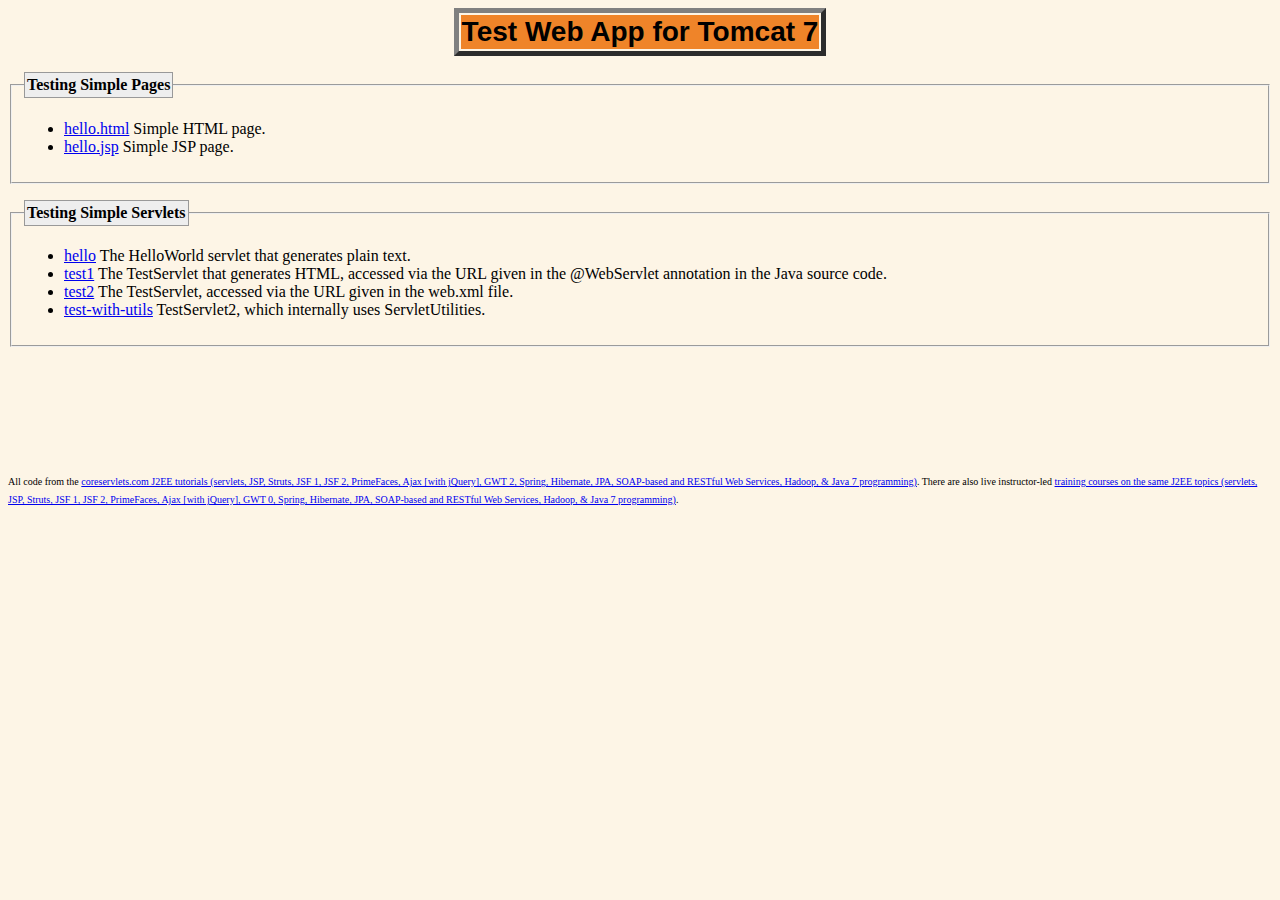
<file: ServletJSPExampleForElementCourse/WebContent/index.html>
<!DOCTYPE html>
<html>
<head><title>Test Web App for Tomcat 7 or Other Servlet 3.0 Container</title>
<link rel="stylesheet"
      href="./css/styles.css"
      type="text/css"/>
</head>
<body>
<table class="title">
  <tr><th>Test Web App for Tomcat 7</th></tr>
</table>
<p/>
<fieldset>
<legend>Testing Simple Pages</legend>
<ul>
  <li><a href="hello.html">hello.html</a> Simple HTML page.</li>
  <li><a href="hello.jsp">hello.jsp</a> Simple JSP page.</li>
</ul>
</fieldset>
<p/>
<fieldset>
<legend>Testing Simple Servlets</legend>
<ul>
  <li><a href="hello">hello</a> The HelloWorld servlet that
      generates plain text.</li>
  <li><a href="test1">test1</a> The TestServlet that generates 
      HTML, accessed via the URL given in the @WebServlet 
      annotation in the Java source code.</li>
  <li><a href="test2">test2</a> The TestServlet, accessed via
      the URL given in the web.xml file.</li>
  <li><a href="test-with-utils">test-with-utils</a> TestServlet2, 
      which internally uses ServletUtilities.</li>
</ul>
</fieldset>
<p/>

 
<br/><br/><br/><br/><br/><br/>
<font size="-3">All code from the
<a href="http://courses.coreservlets.com/Course-Materials/">
coreservlets.com J2EE tutorials (servlets, JSP, Struts, JSF 1, JSF 2, PrimeFaces, Ajax [with jQuery], GWT 2, Spring, Hibernate, JPA,
SOAP-based and RESTful Web Services, Hadoop, &amp; Java 7 programming)</a>. There are also live instructor-led
<a href="http://courses.coreservlets.com/">training courses on
the same J2EE topics (servlets, JSP, Struts, JSF 1, JSF 2, PrimeFaces, Ajax [with jQuery], GWT 0, Spring, Hibernate, JPA,
SOAP-based and RESTful Web Services, Hadoop, &amp; Java 7 programming)</a>.
</font>
</body></html>
</file>
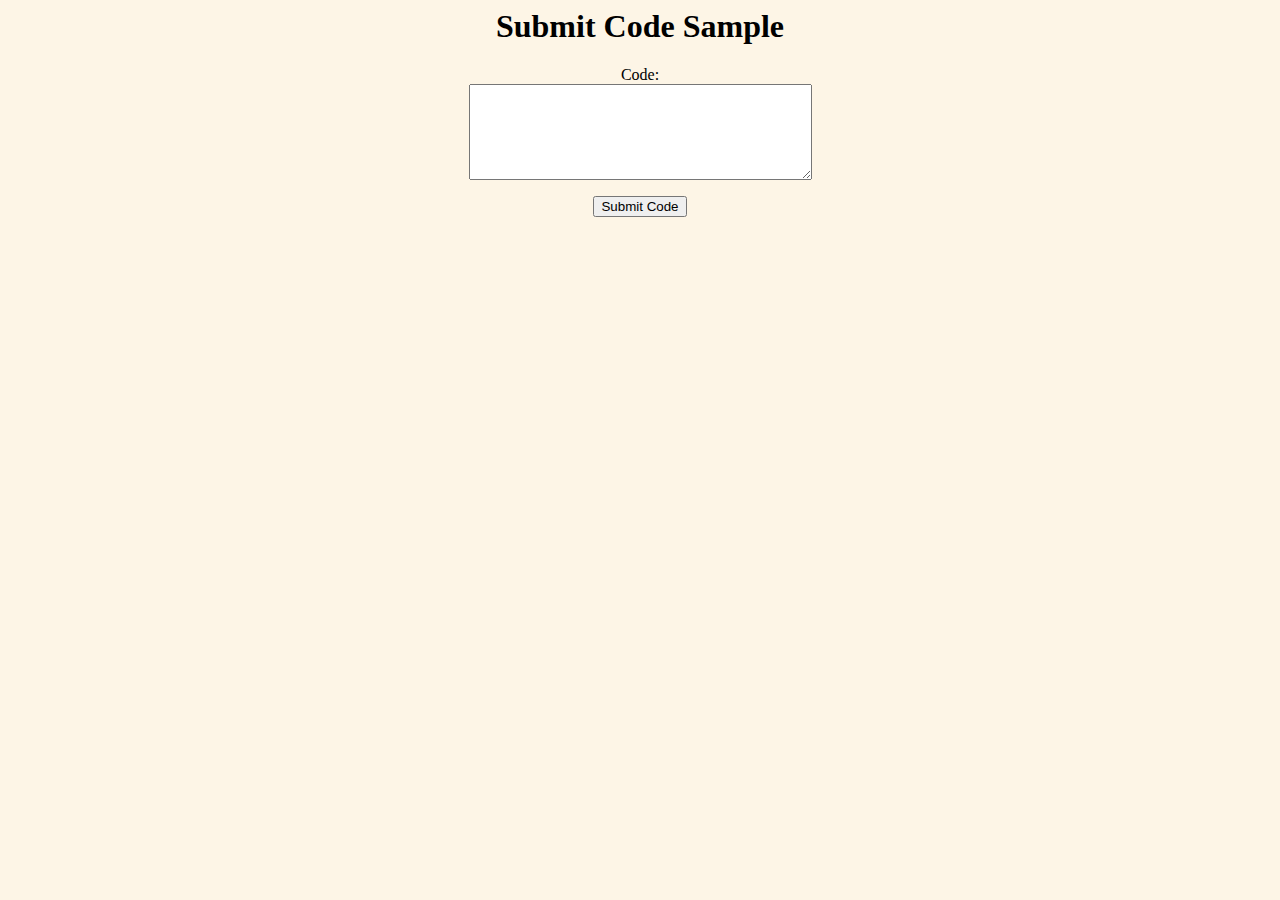
<file: ServletJSPExampleForElementCourse/WebContent/code-form-1.html>
<!DOCTYPE HTML PUBLIC "-//W3C//DTD HTML 4.0 Transitional//EN">
<HTML><HEAD><TITLE>Submit Code Sample</TITLE></HEAD>
<BODY BGCOLOR="#FDF5E6">
<CENTER>
<H1 ALIGN="CENTER">Submit Code Sample</H1>
<FORM ACTION="code-preview-bad"
      METHOD="POST">
  Code:<BR>
  <TEXTAREA ROWS="6" COLS="40" NAME="code"></TEXTAREA><P>
  <INPUT TYPE="SUBMIT" VALUE="Submit Code">
</FORM>
</CENTER></BODY></HTML>
</file>
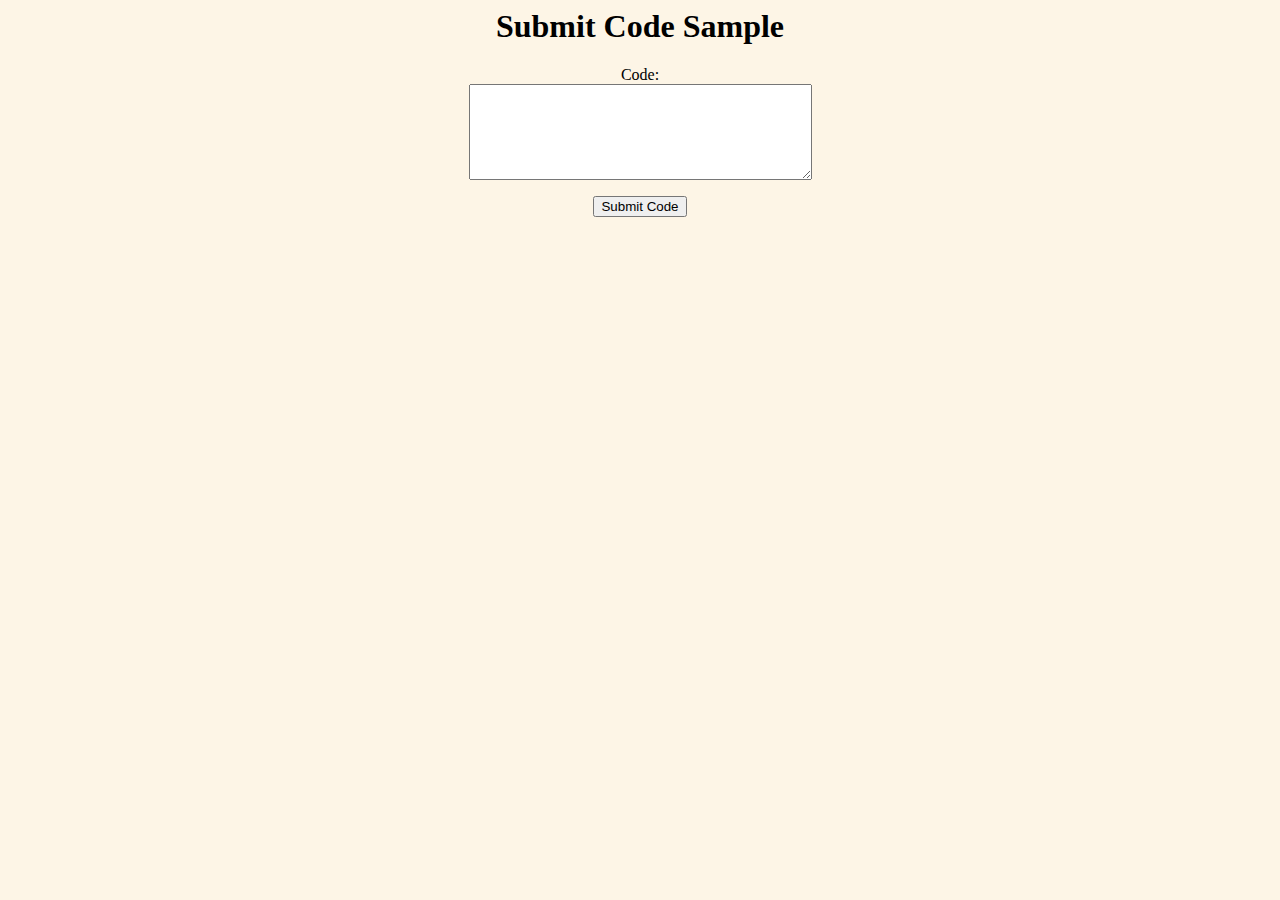
<file: ServletJSPExampleForElementCourse/WebContent/code-form-2.html>
<!DOCTYPE HTML PUBLIC "-//W3C//DTD HTML 4.0 Transitional//EN">
<HTML><HEAD><TITLE>Submit Code Sample</TITLE></HEAD>
<BODY BGCOLOR="#FDF5E6">
<CENTER>
<H1 ALIGN="CENTER">Submit Code Sample</H1>
<FORM ACTION="code-preview-good"
      METHOD="POST">
  Code:<BR>
  <TEXTAREA ROWS="6" COLS="40" NAME="code"></TEXTAREA><P>
  <INPUT TYPE="SUBMIT" VALUE="Submit Code">
</FORM>
</CENTER></BODY></HTML>
</file>
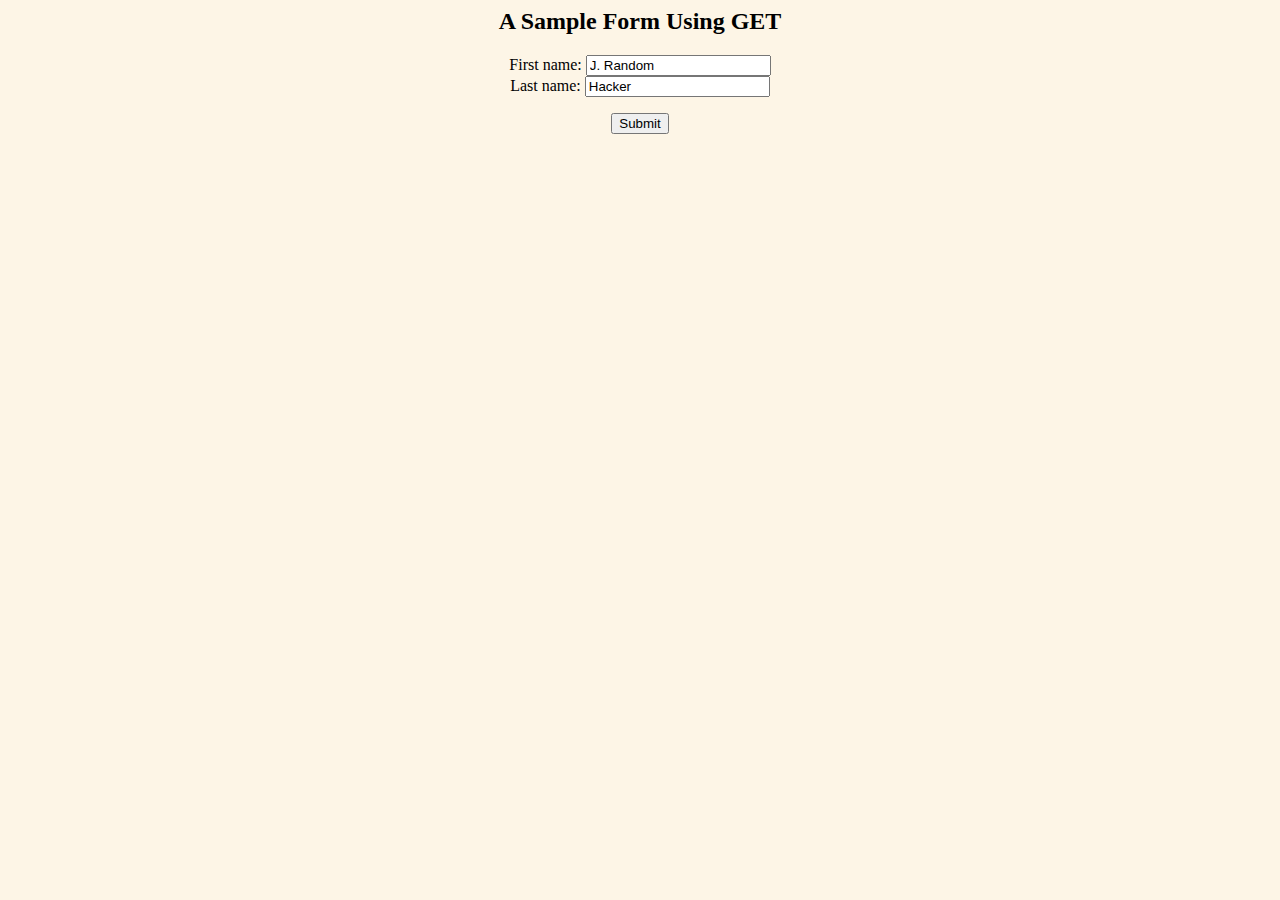
<file: ServletJSPExampleForElementCourse/WebContent/get-form.html>
<!DOCTYPE HTML PUBLIC "-//W3C//DTD HTML 4.0 Transitional//EN">
<HTML>
<HEAD>
  <TITLE>A Sample Form Using GET</TITLE>
</HEAD>
<BODY BGCOLOR="#FDF5E6">
<CENTER>
<H2>A Sample Form Using GET</H2>
<!-- ?Quiz : Click and Result Display By SimpleGetPost.java 
	Hint : ? = URL -->
<FORM ACTION="?">
  First name:
  <INPUT TYPE="TEXT" NAME="firstName" VALUE="J. Random"><BR>
  Last name:
  <INPUT TYPE="TEXT" NAME="lastName" VALUE="Hacker"><P>
  <INPUT TYPE="SUBMIT"> <!-- Press this button to submit form -->
</FORM>
</CENTER>
</BODY></HTML>
</file>
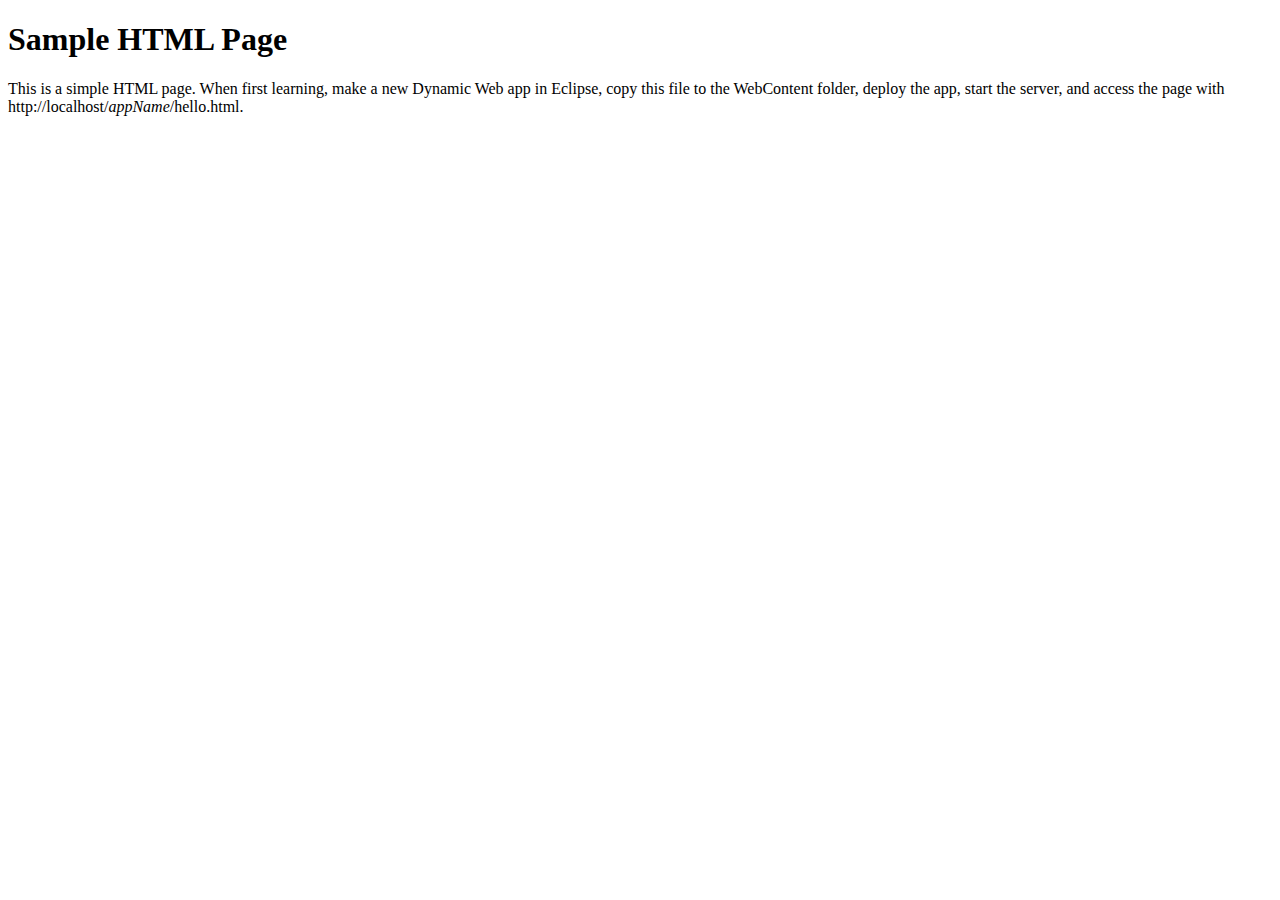
<file: ServletJSPExampleForElementCourse/WebContent/hello.html>
<!DOCTYPE html>
<html>
<head><title>Sample HTML Page</title></head>
<body>
<h1>Sample HTML Page</h1>
<p>
This is a simple HTML page. When first learning, make a new Dynamic Web app in Eclipse,
copy this file to the WebContent folder, deploy the app, start the server, and access 
the page with http://localhost/<i>appName</i>/hello.html.
</p>
</body></html>
</file>
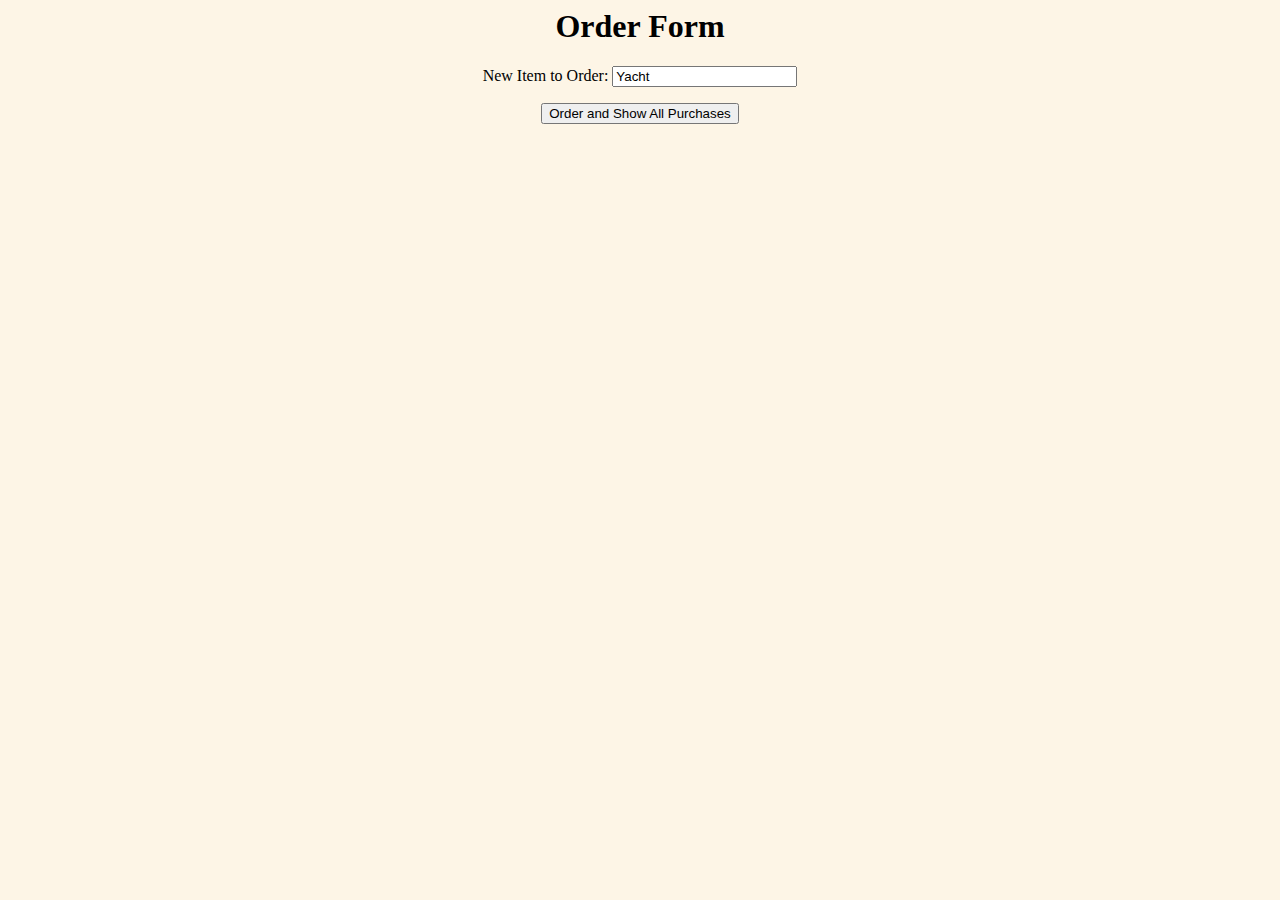
<file: ServletJSPExampleForElementCourse/WebContent/order-form.html>
<!DOCTYPE HTML PUBLIC "-//W3C//DTD HTML 4.0 Transitional//EN">
<!-- 
Front end to ShowItems servlet.
-->
<HTML>
<HEAD>
  <TITLE>Order Form</TITLE>
</HEAD>
<BODY BGCOLOR="#FDF5E6">
<CENTER>
<H1>Order Form</H1>
<FORM ACTION="show-items" METHOD="POST">
  New Item to Order:  
  <INPUT TYPE="TEXT" NAME="newItem" VALUE="Yacht"><P>
  <INPUT TYPE="SUBMIT" VALUE="Order and Show All Purchases">
</FORM>
</CENTER></BODY></HTML>
</file>
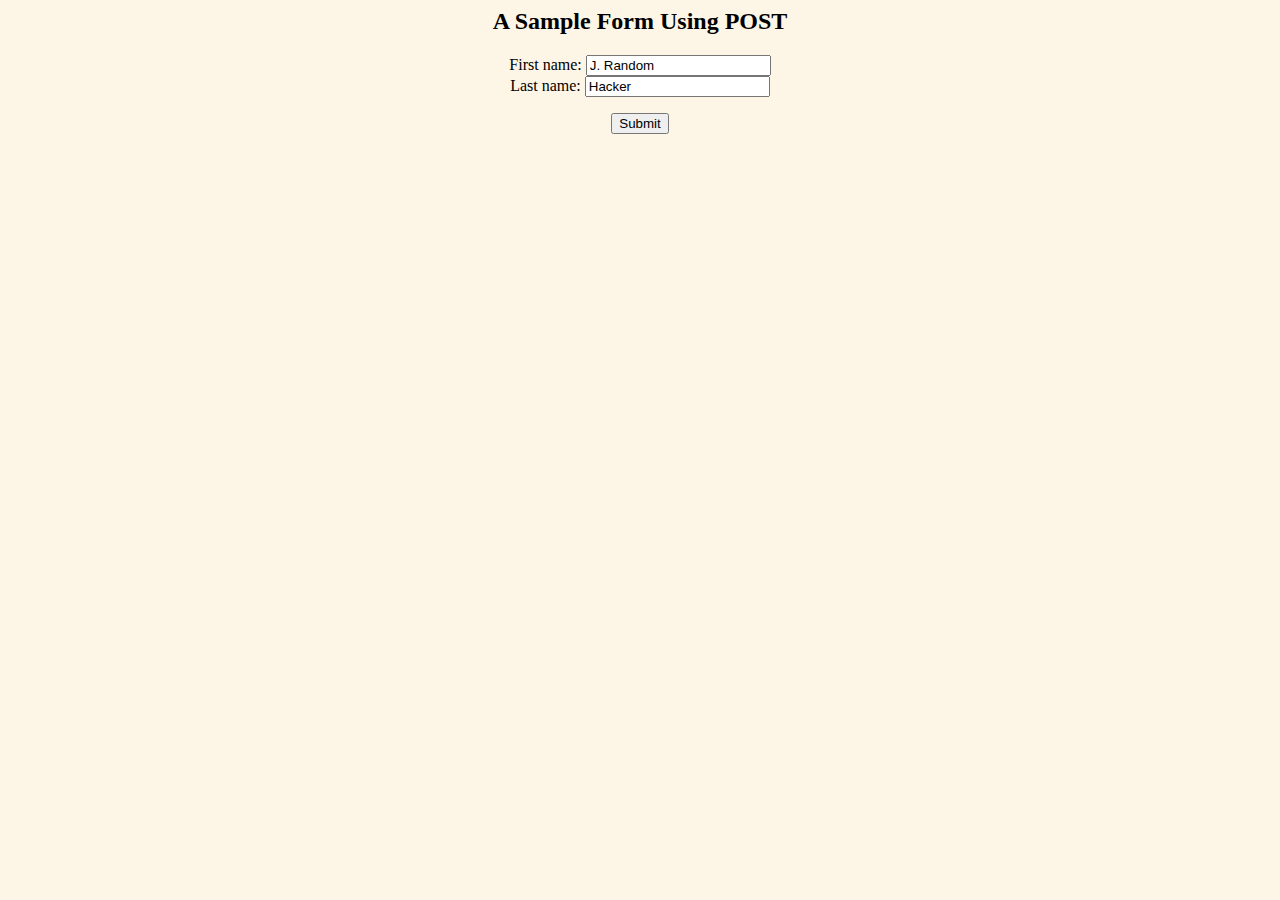
<file: ServletJSPExampleForElementCourse/WebContent/post-form.html>
<!DOCTYPE HTML PUBLIC "-//W3C//DTD HTML 4.0 Transitional//EN">
<HTML>
<HEAD>
  <TITLE>A Sample Form Using POST</TITLE>
</HEAD>
<BODY BGCOLOR="#FDF5E6">
<CENTER>
<H2>A Sample Form Using POST</H2>
<!-- ?Quiz : Click and Result Display By SimpleGetPost.java 
	Hint : ? = URL -->
<FORM ACTION="?"
      METHOD="POST">
  First name:
  <INPUT TYPE="TEXT" NAME="firstName" VALUE="J. Random"><BR>
  Last name:
  <INPUT TYPE="TEXT" NAME="lastName" VALUE="Hacker"><P>
  <INPUT TYPE="SUBMIT">
</FORM>
</CENTER>
</BODY></HTML>
</file>
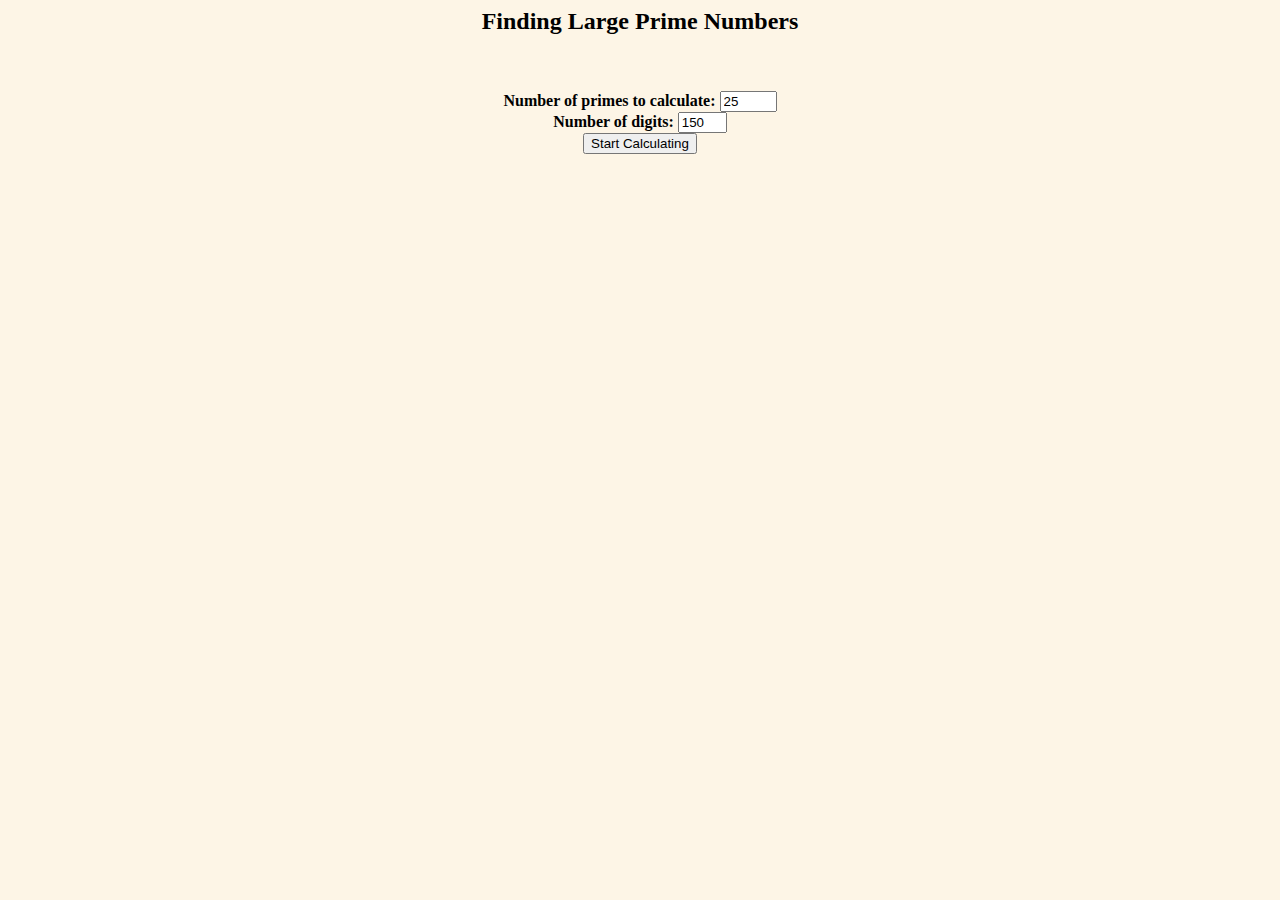
<file: ServletJSPExampleForElementCourse/WebContent/prime-numbers.html>
<!DOCTYPE HTML PUBLIC "-//W3C//DTD HTML 4.0 Transitional//EN">
<!-- 
Front end to servlet that generates lists of prime numbers.
-->
<HTML>
<HEAD>
  <TITLE>Finding Large Prime Numbers</TITLE>
</HEAD>
<BODY BGCOLOR="#FDF5E6">
<CENTER>
<H2>Finding Large Prime Numbers</H2>
<BR><BR>
<FORM ACTION="prime-numbers">
  <B>Number of primes to calculate:</B>
  <INPUT TYPE="TEXT" NAME="numPrimes" VALUE=25 SIZE=4><BR>
  <B>Number of digits:</B>
  <INPUT TYPE="TEXT" NAME="numDigits" VALUE=150 SIZE=3><BR>
  <INPUT TYPE="SUBMIT" VALUE="Start Calculating">
</FORM>
</CENTER>
</BODY></HTML>
</file>
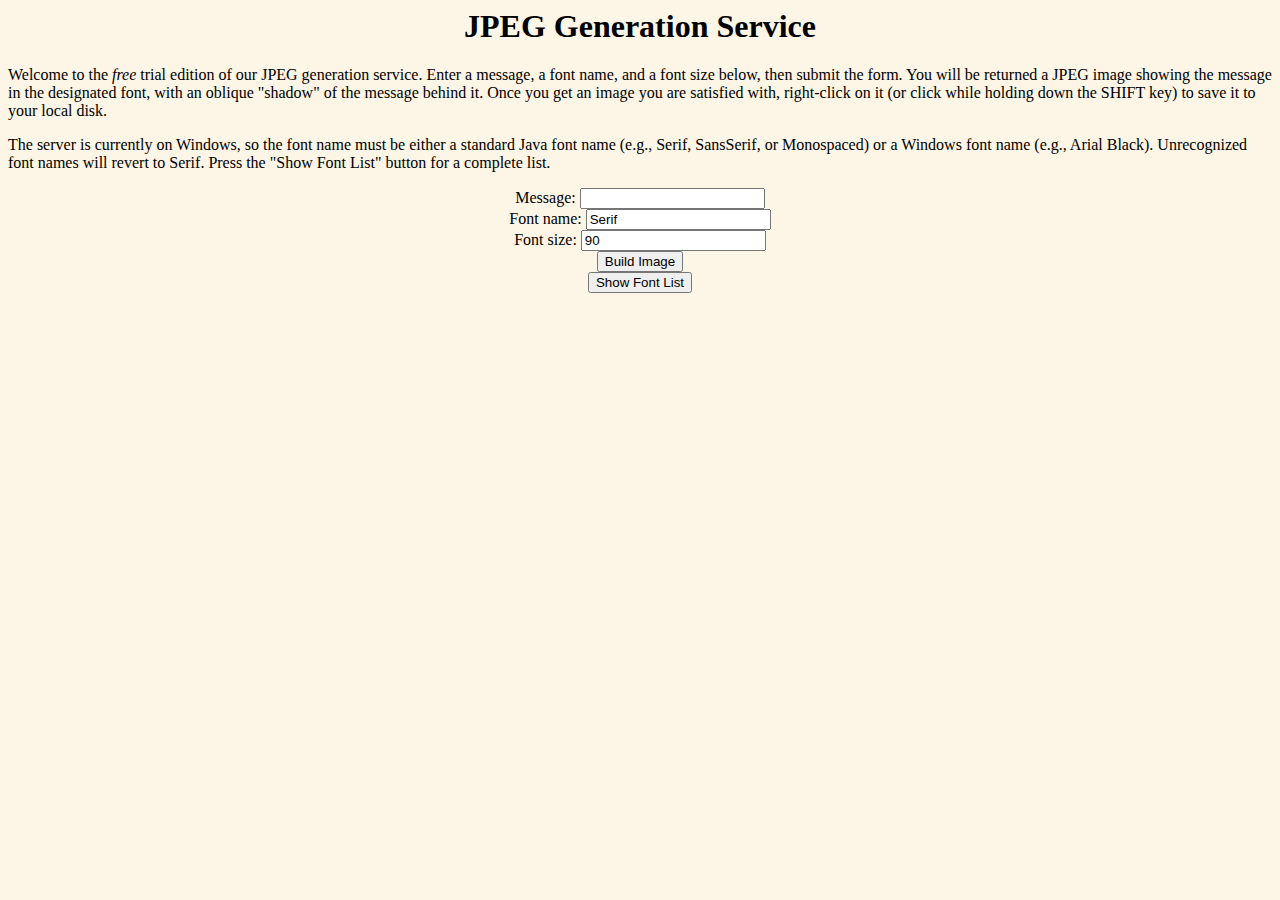
<file: ServletJSPExampleForElementCourse/WebContent/shadowed-text.html>
<!DOCTYPE HTML PUBLIC "-//W3C//DTD HTML 4.0 Transitional//EN">
<!-- 
Front end to servlet that generates images.
-->
<HTML>
<HEAD><TITLE>JPEG Generation Service</TITLE></HEAD>
<BODY BGCOLOR="#FDF5E6">
<H1 ALIGN="CENTER">JPEG Generation Service</H1>
<P>
Welcome to the <I>free</I> trial edition of our JPEG
generation service. Enter a message, a font name,
and a font size below, then submit the form. You will
be returned a JPEG image showing the message in the 
designated font, with an oblique "shadow" of the message
behind it. Once you get an image you are satisfied with, 
right-click on it (or click while holding down the SHIFT key) 
to save it to your local disk.
</P><P>
The server is currently on Windows, so the font name must
be either a standard Java font name (e.g., Serif, SansSerif,
or Monospaced) or a Windows font name (e.g., Arial Black).
Unrecognized font names will revert to Serif. Press the
"Show Font List" button for a complete list.
</P>
<FORM ACTION="shadowed-text">
  <CENTER>
    Message: 
    <INPUT TYPE="TEXT" NAME="message"><BR>
    Font name:
    <INPUT TYPE="TEXT" NAME="fontName" VALUE="Serif"><BR>
    Font size:
    <INPUT TYPE="TEXT" NAME="fontSize" VALUE="90"><BR>
    <INPUT TYPE="SUBMIT" VALUE="Build Image"><BR>
    <INPUT TYPE="SUBMIT" NAME="showList" VALUE="Show Font List">
  </CENTER>
</FORM>

</BODY></HTML>
</file>
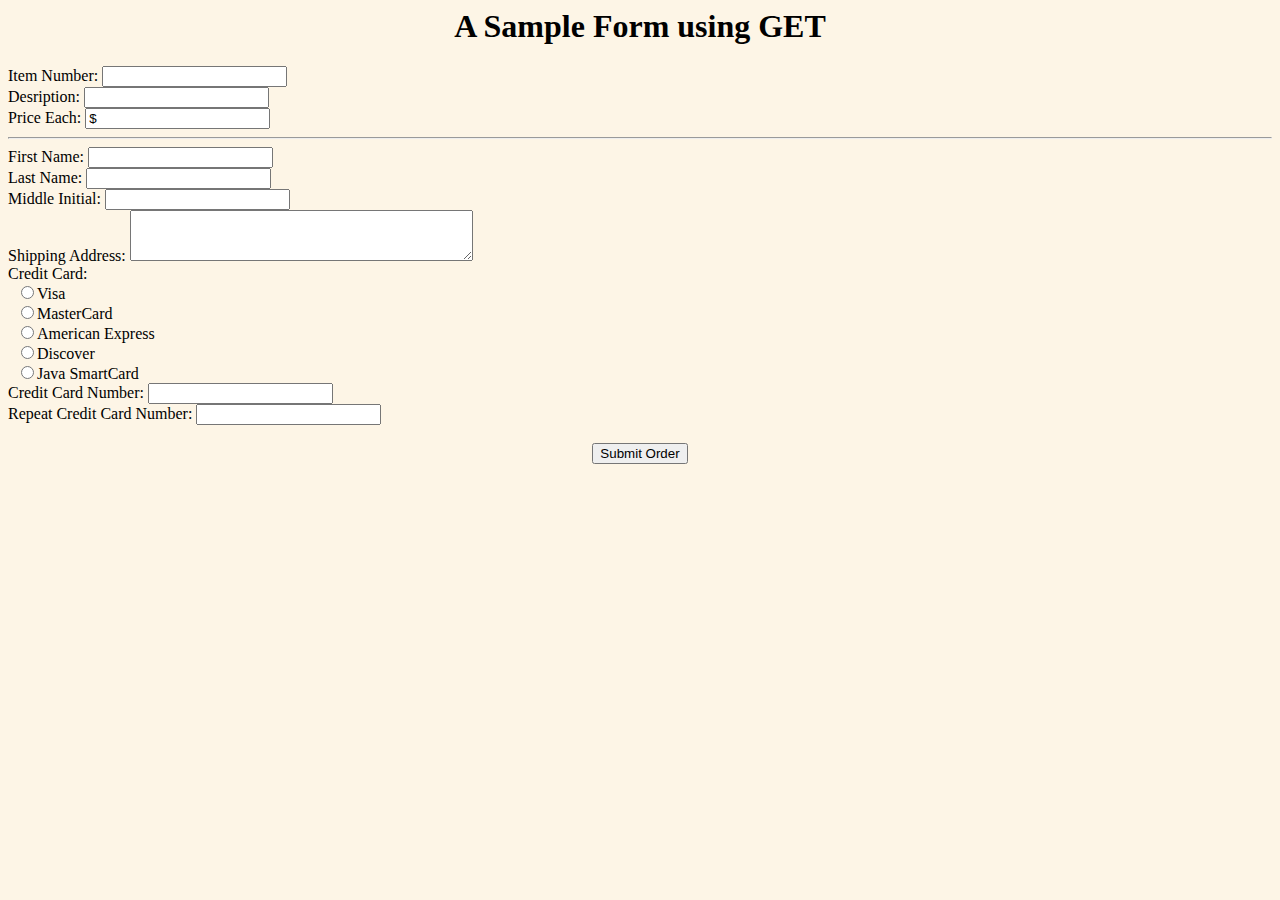
<file: ServletJSPExampleForElementCourse/WebContent/show-parameters-get-form.html>
<!DOCTYPE HTML PUBLIC "-//W3C//DTD HTML 4.0 Transitional//EN">
<HTML><HEAD><TITLE>A Sample Form using GET</TITLE></HEAD>
<BODY BGCOLOR="#FDF5E6">
<H1 ALIGN="CENTER">A Sample Form using GET</H1>
<!-- ?Quiz : access Get URL By ShowParameters.java 
	Hint : ? = URL -->
<FORM ACTION="?">
  Item Number: <INPUT TYPE="TEXT" NAME="itemNum"><BR>
  Desription: <INPUT TYPE="TEXT" NAME="description"><BR>
  Price Each: <INPUT TYPE="TEXT" NAME="price" VALUE="$"><BR>
  <HR>
  First Name: <INPUT TYPE="TEXT" NAME="firstName"><BR>
  Last Name: <INPUT TYPE="TEXT" NAME="lastName"><BR>
  Middle Initial: <INPUT TYPE="TEXT" NAME="initial"><BR>
  Shipping Address:
  <TEXTAREA NAME="address" ROWS=3 COLS=40></TEXTAREA><BR>
  Credit Card:<BR>
  &nbsp;&nbsp;<INPUT TYPE="RADIO" NAME="cardType"
                     VALUE="Visa">Visa<BR>
  &nbsp;&nbsp;<INPUT TYPE="RADIO" NAME="cardType"
                     VALUE="MasterCard">MasterCard<BR>
  &nbsp;&nbsp;<INPUT TYPE="RADIO" NAME="cardType"
                     VALUE="Amex">American Express<BR>
  &nbsp;&nbsp;<INPUT TYPE="RADIO" NAME="cardType"
                     VALUE="Discover">Discover<BR>
  &nbsp;&nbsp;<INPUT TYPE="RADIO" NAME="cardType"
                     VALUE="Java SmartCard">Java SmartCard<BR>
  Credit Card Number: 
  <INPUT TYPE="PASSWORD" NAME="cardNum"><BR>
  Repeat Credit Card Number:
  <INPUT TYPE="PASSWORD" NAME="cardNum"><BR><BR>
  <CENTER><INPUT TYPE="SUBMIT" VALUE="Submit Order"></CENTER>
</FORM>
</BODY></HTML>
</file>
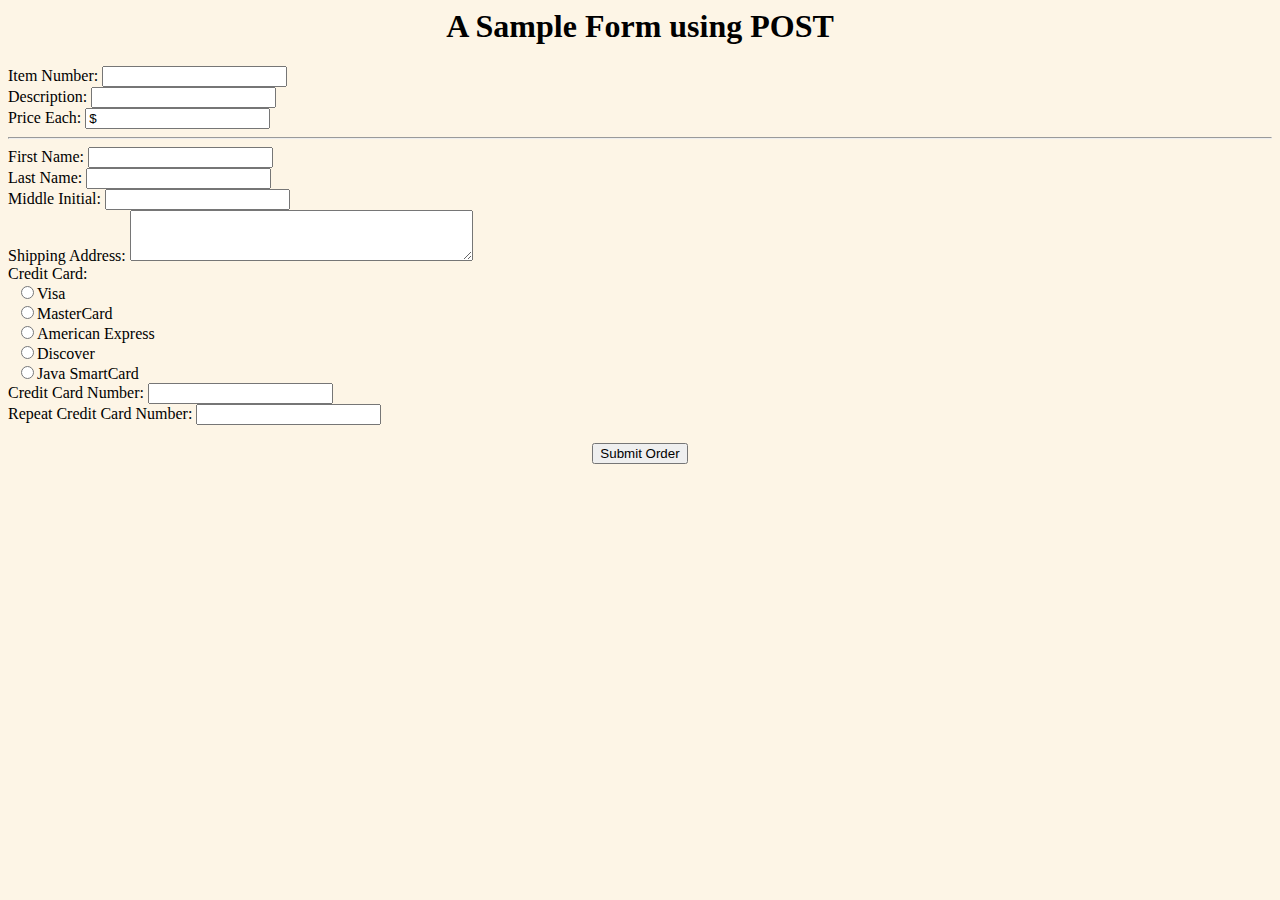
<file: ServletJSPExampleForElementCourse/WebContent/show-parameters-post-form.html>
<!DOCTYPE HTML PUBLIC "-//W3C//DTD HTML 4.0 Transitional//EN">
<HTML>
<HEAD>
<TITLE>A Sample Form using POST</TITLE>
</HEAD>
<BODY BGCOLOR="#FDF5E6">
	<H1 ALIGN="CENTER">A Sample Form using POST</H1>
	<!-- ?Quiz : access POST URL By ShowParameters.java 
	Hint : ? = URL -->
	<FORM ACTION="?" METHOD="?">
		Item Number: <INPUT TYPE="TEXT" NAME="itemNum"><BR>
		Description: <INPUT TYPE="TEXT" NAME="description"><BR>
		Price Each: <INPUT TYPE="TEXT" NAME="price" VALUE="$"><BR>
		<HR>
		First Name: <INPUT TYPE="TEXT" NAME="firstName"><BR> Last
		Name: <INPUT TYPE="TEXT" NAME="lastName"><BR> Middle
		Initial: <INPUT TYPE="TEXT" NAME="initial"><BR> Shipping
		Address:
		<TEXTAREA NAME="address" ROWS=3 COLS=40></TEXTAREA>
		<BR> Credit Card:<BR> &nbsp;&nbsp;<INPUT TYPE="RADIO"
			NAME="cardType" VALUE="Visa">Visa<BR> &nbsp;&nbsp;<INPUT
			TYPE="RADIO" NAME="cardType" VALUE="MasterCard">MasterCard<BR>
		&nbsp;&nbsp;<INPUT TYPE="RADIO" NAME="cardType" VALUE="Amex">American
		Express<BR> &nbsp;&nbsp;<INPUT TYPE="RADIO" NAME="cardType"
			VALUE="Discover">Discover<BR> &nbsp;&nbsp;<INPUT
			TYPE="RADIO" NAME="cardType" VALUE="Java SmartCard">Java
		SmartCard<BR> Credit Card Number: <INPUT TYPE="PASSWORD"
			NAME="cardNum"><BR> Repeat Credit Card Number: <INPUT
			TYPE="PASSWORD" NAME="cardNum"><BR>
		<BR>
		<CENTER>
			<INPUT TYPE="SUBMIT" VALUE="Submit Order">
		</CENTER>
	</FORM>
</BODY>
</HTML>
</file>
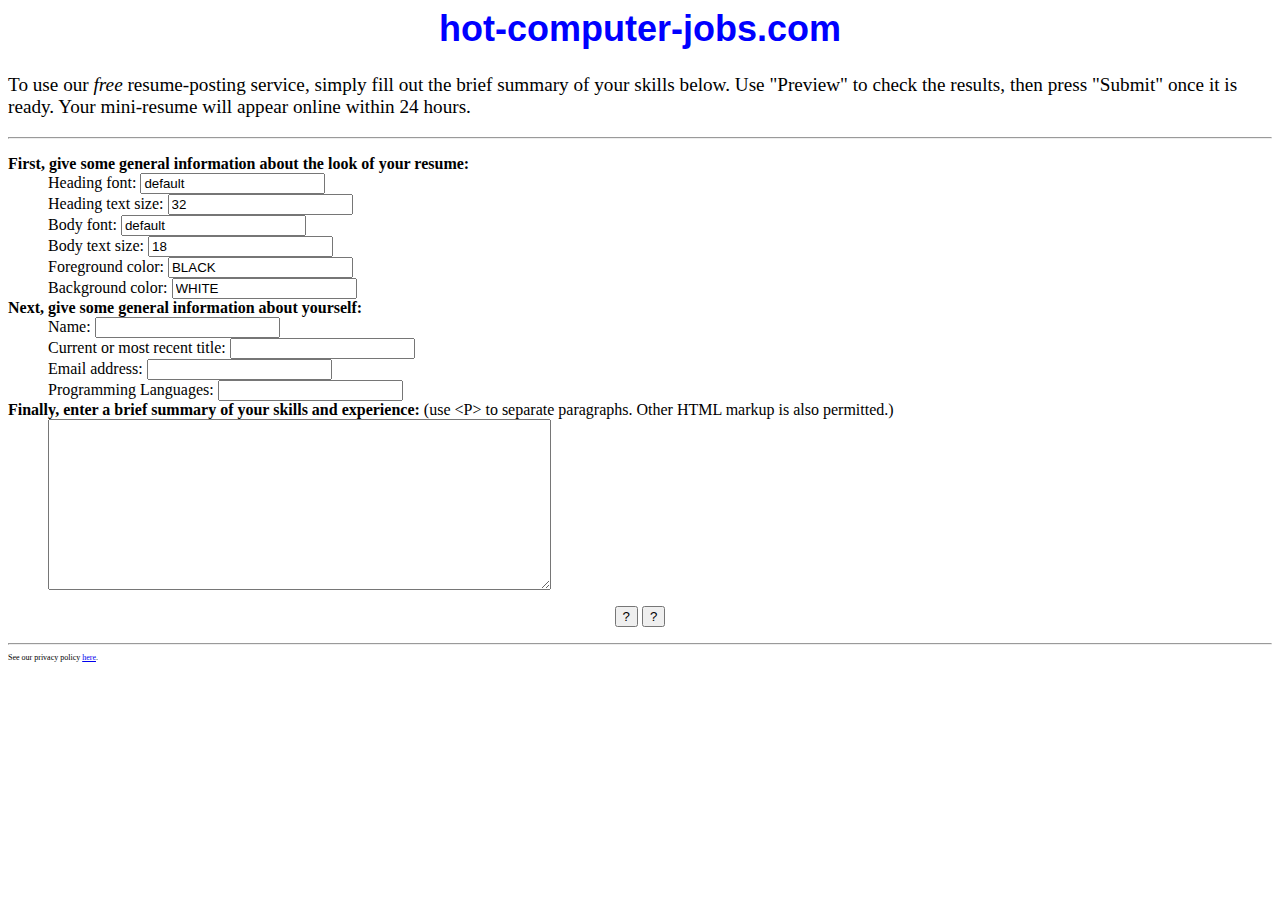
<file: ServletJSPExampleForElementCourse/WebContent/submit-resume.html>
<!DOCTYPE HTML PUBLIC "-//W3C//DTD HTML 4.0 Transitional//EN">
<!-- 
Front end to servlet that handles previewing and storing resumes
submitted by job applicants.
-->
<HTML>
<HEAD>
<TITLE>Free Resume Posting</TITLE>
<LINK REL=STYLESHEET HREF="jobs-site-styles.css" TYPE="text/css">
</HEAD>
<BODY>
	<H1>hot-computer-jobs.com</H1>
	<P CLASS="LARGER">
		To use our <I>free</I> resume-posting service, simply fill out the
		brief summary of your skills below. Use "Preview" to check the
		results, then press "Submit" once it is ready. Your mini-resume will
		appear online within 24 hours.
	</P>
	<HR>
	<!-- ?Quiz(high) : access URL with INPUT <TYPE="SUBMIT"> By ShowResumePreview.java 
	Hint : ? = URL -->
	<FORM ACTION="?" METHOD="?">
		<DL>
			<DT>
				<B>First, give some general information about the look of your
					resume:</B>
			</DT>
			<DD>
				Heading font: <INPUT TYPE="TEXT" NAME="headingFont" VALUE="default">
			</DD>
			<DD>
				Heading text size: <INPUT TYPE="TEXT" NAME="headingSize" VALUE=32>
			</DD>
			<DD>
				Body font: <INPUT TYPE="TEXT" NAME="bodyFont" VALUE="default">
			</DD>
			<DD>
				Body text size: <INPUT TYPE="TEXT" NAME="bodySize" VALUE=18>
			</DD>
			<DD>
				Foreground color: <INPUT TYPE="TEXT" NAME="fgColor" VALUE="BLACK">
			</DD>
			<DD>
				Background color: <INPUT TYPE="TEXT" NAME="bgColor" VALUE="WHITE">
			</DD>

			<DT>
				<B>Next, give some general information about yourself:</B>
			</DT>
			<DD>
				Name: <INPUT TYPE="TEXT" NAME="name">
			</DD>
			<DD>
				Current or most recent title: <INPUT TYPE="TEXT" NAME="title">
			</DD>
			<DD>
				Email address: <INPUT TYPE="TEXT" NAME="email">
			</DD>
			<DD>
				Programming Languages: <INPUT TYPE="TEXT" NAME="languages">
			</DD>

			<DT>
				<B>Finally, enter a brief summary of your skills and experience:</B>
				(use &lt;P&gt; to separate paragraphs. Other HTML markup is also
				permitted.)
			</DT>
			<DD>
				<TEXTAREA NAME="skills" ROWS=11 COLS=60></TEXTAREA>
			</DD>
		</DL>
		<CENTER>
			<INPUT TYPE="SUBMIT" NAME="previewButton" Value="?"> <INPUT
				TYPE="SUBMIT" NAME="submitButton" Value="?">
		</CENTER>
	</FORM>
	<HR>
	<P CLASS="TINY">
		See our privacy policy <A HREF="we-will-spam-you.html">here</A>.
	</P>
</BODY>
</HTML>
</file>
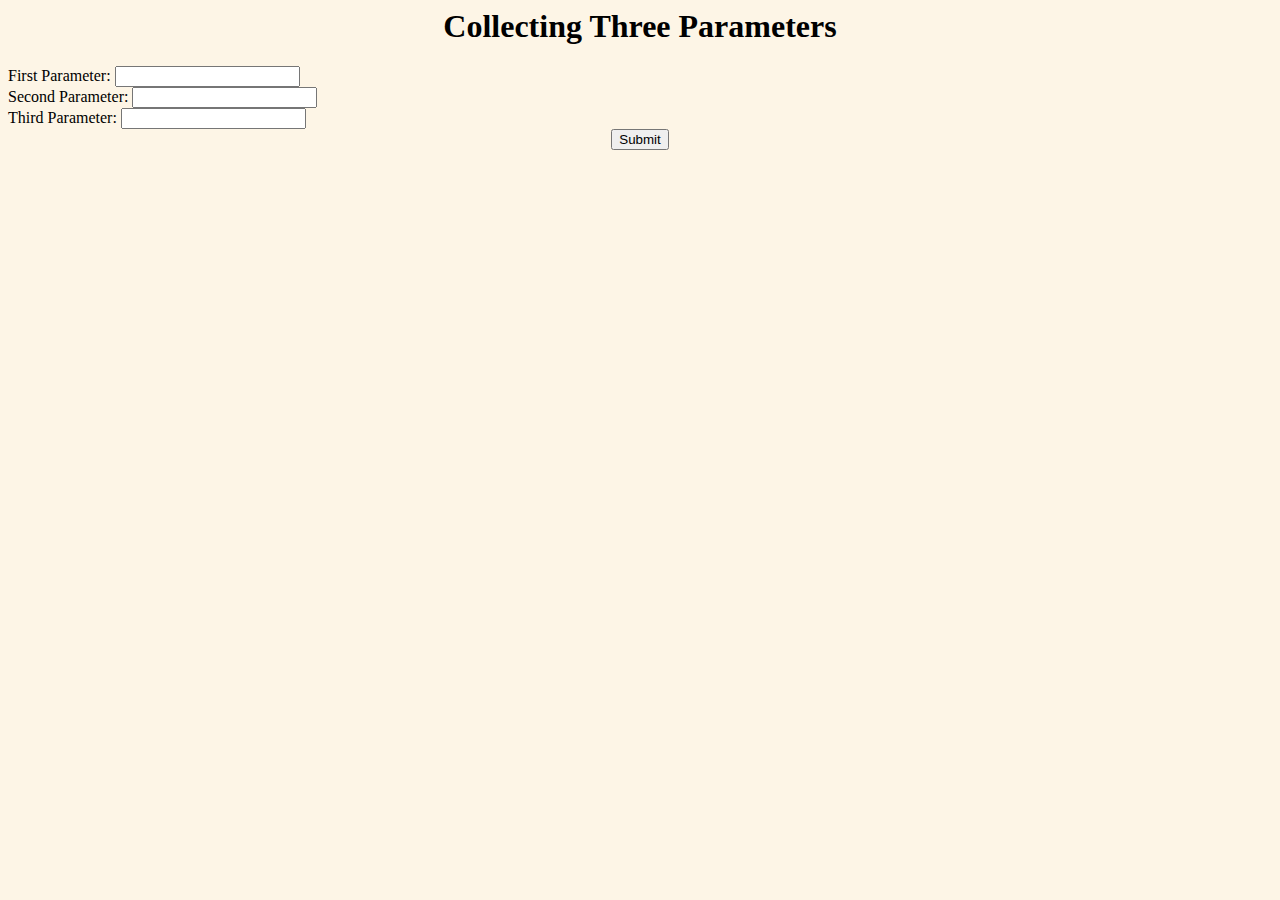
<file: ServletJSPExampleForElementCourse/WebContent/three-params-form.html>
<!DOCTYPE HTML PUBLIC "-//W3C//DTD HTML 4.0 Transitional//EN">
<HTML><HEAD><TITLE>Collecting Three Parameters</TITLE></HEAD>
<BODY BGCOLOR="#FDF5E6">
<H1 ALIGN="CENTER">Collecting Three Parameters</H1>

<FORM ACTION="three-params">
  First Parameter:  <INPUT TYPE="TEXT" NAME="param1"><BR>
  Second Parameter: <INPUT TYPE="TEXT" NAME="param2"><BR>
  Third Parameter:  <INPUT TYPE="TEXT" NAME="param3"><BR>
  <CENTER><INPUT TYPE="SUBMIT"></CENTER>
</FORM>

</BODY></HTML>
</file>
<file: ServletJSPExampleForElementCourse/WebContent/css/styles.css>
body { background-color: #fdf5e6; }
a:hover { color: red; }
.title { 
  margin-left: auto; 
  margin-right: auto; 
  border-width: 5px;
  border-spacing: 2px;
  border-style: outset;
}
.title th { 
  background-color: #ef8429;
  font-size: 28px;
  font-family: Arial, Helvetica, sans-serif;
}
th { background-color: #ef8429;
     font-size: 18px;
     font-family: Arial, Helvetica, sans-serif;
}
td { font-size: 18px;
     font-family: Arial, Helvetica, sans-serif;
}
legend {
  font-weight: bold;
  color: black;
  background-color: #eeeeee;
  border: 1px solid #999999;
  padding: 3px 2px;
}
.ajaxResult { color: #440000;
              font-weight: bold;
              font-size: 18px;
              font-family: Arial, Helvetica, sans-serif;
}
h2 { color: #440000;
	  font-weight: bold;
	  font-size: 18px;
	  font-family: Arial, Helvetica, sans-serif;
}
.error { background-color: yellow;
	      color: red;
	      font-weight: bold;
	      font-size: 20px;
	      font-family: Arial, Helvetica, sans-serif;
	      border-style: inset;
}
</file>
<file: ServletJSPExampleForElementCourse/WebContent/jobs-site-styles.css>
BODY { background-color: WHITE }

H1 { color: BLUE;
     text-align: center;
     font-size: 36px;
     font-family: Arial Black, Arial, Helvetica, sans-serif
}
.LARGER { font-size: 120% }
.TINY { font-size: 50% }
H2 { color: #440000;
     text-align: left;
     font-family: Arial, Helvetica, sans-serif
}
H3 { color: #440000;
     text-align: left;
     font-family: Arial, Helvetica, sans-serif
}
UL { margin-top: 0;
     border-top-width: 0;
     padding-top: 0
}

PRE { font-size: 105%;
}
CODE { font-size: 105%; 
}
.TOC { font-size: 90%;
       font-weight: bold;
       font-family: Arial, Helvetica, sans-serif
}
TH.COLORED { background-color: #FFAD00
}
TR.COLORED { background-color: #FFAD00
}
TH.TITLE   { background-color: #EF8429;
             font-size: 40px;
             font-family: Arial, Helvetica, sans-serif;
}
A:hover { color: red }
</file>
